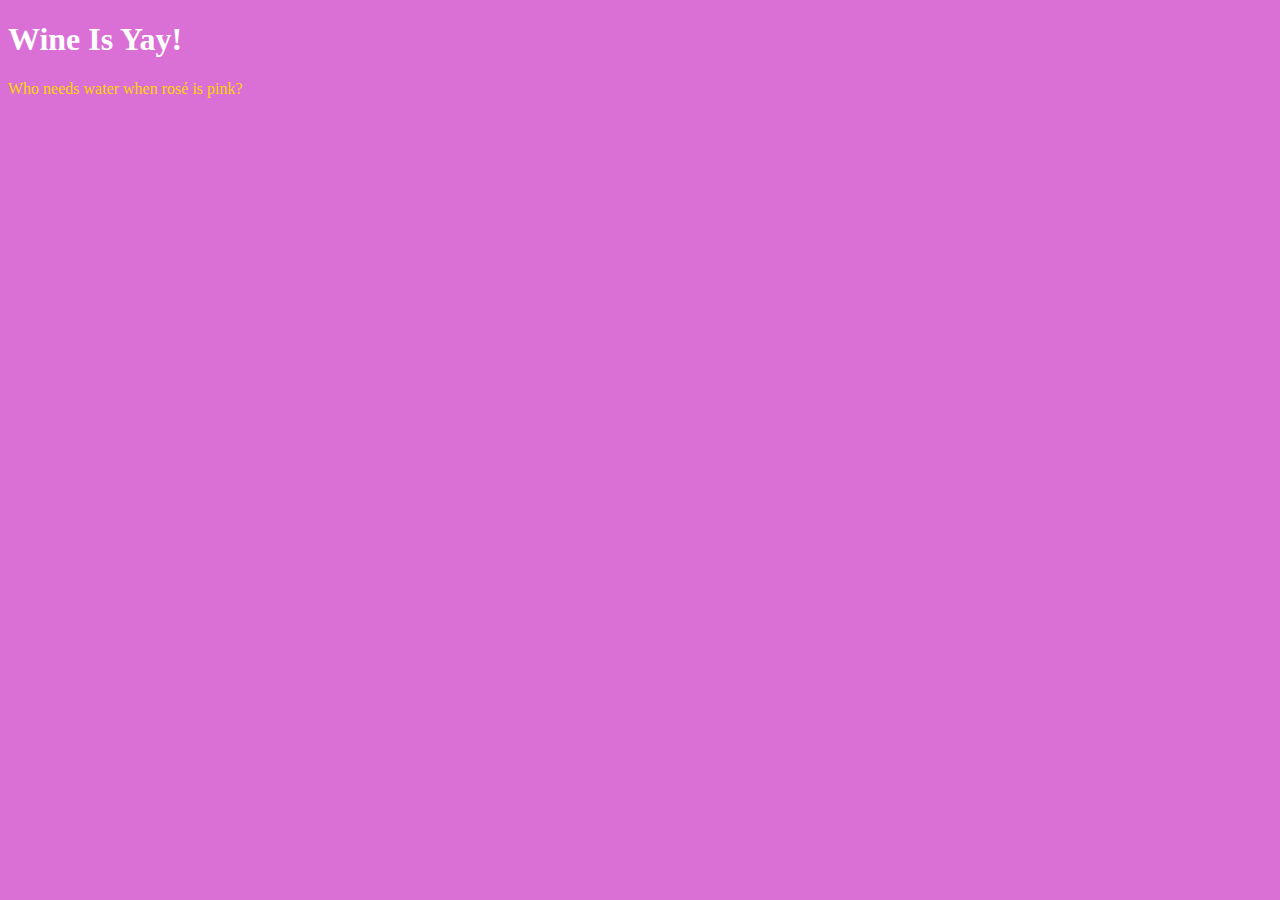
<file: unit_1/index.html>
<!DOCTYPE html>
<html>
<head>
	<link rel="stylesheet" type="text/css" href="css/style.css">
	<title>Total Wine-O</title>
</head>
<body>
	<h1>Wine Is Yay!</h1>
	<p>Who needs water when rosé is pink?</p>

</body>
</html>
</file>
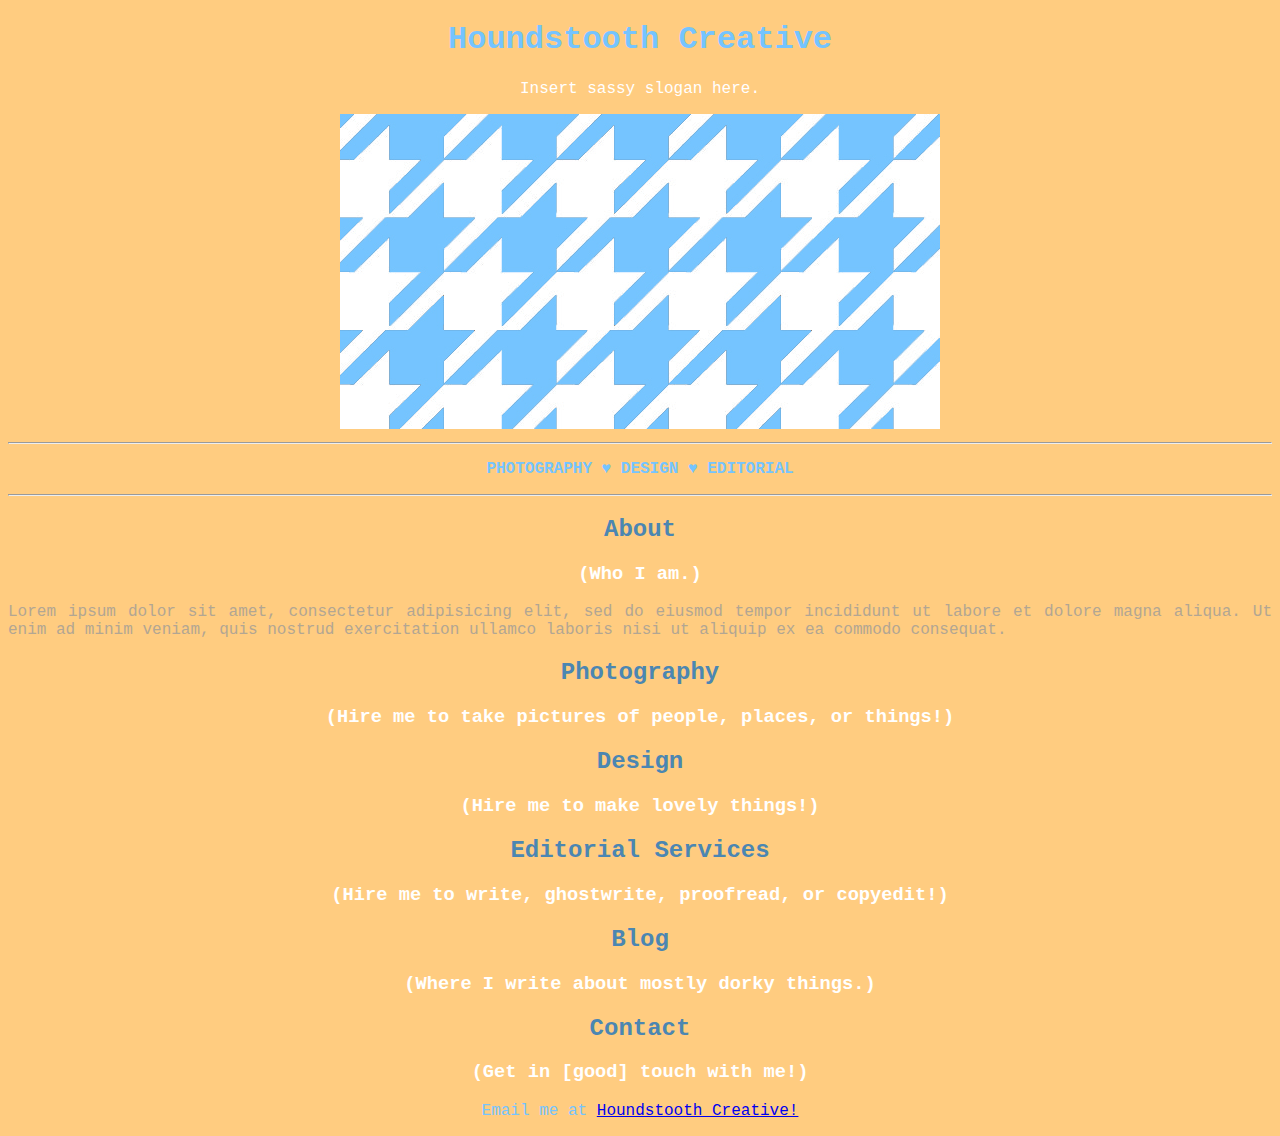
<file: unit_3/index.html>
<!DOCTYPE html>
<html>
<head>
	<link rel="stylesheet" type="text/css" href="css/style.css">
	<title>Houndstooth Creative</title>
</head>
<body>
	
	<h1>Houndstooth Creative</h1>
	<p id="slogan">Insert sassy slogan here.</p>
	<center> <img src="images/htoof.jpg" alt="All the houndstooth" title="ALL THE HOUNDSTOOTH"> </center>
	<hr class="lines">
	<p id="things">Photography &hearts; Design &hearts; Editorial</p>
	<hr class="lines">

	<h2>About</h2>
	<h3>(Who I am.)</h3>
	<p id="about">Lorem ipsum dolor sit amet, consectetur adipisicing elit, sed do eiusmod tempor incididunt ut labore et dolore magna aliqua. Ut enim ad minim veniam, quis nostrud exercitation ullamco laboris nisi ut aliquip ex ea commodo consequat.</p>

	<h2>Photography</h2>
	<h3>(Hire me to take pictures of people, places, or things!)</h3>

	<h2>Design</h2>
	<h3>(Hire me to make lovely things!)</h3>

	<h2>Editorial Services</h2>
	<h3>(Hire me to write, ghostwrite, proofread, or copyedit!)</h3>

	<h2>Blog</h2>
	<h3>(Where I write about mostly dorky things.)</h3>

	<h2>Contact</h2>
	<h3>(Get in [good] touch with me!)</h3>
	<p id="contact">Email me at
	<a href="mailto:houndstooth.creative@gmail.com?Subject=Client,%20Ahoy!">Houndstooth Creative!</a>
	</p>

</body>
</html>
</file>
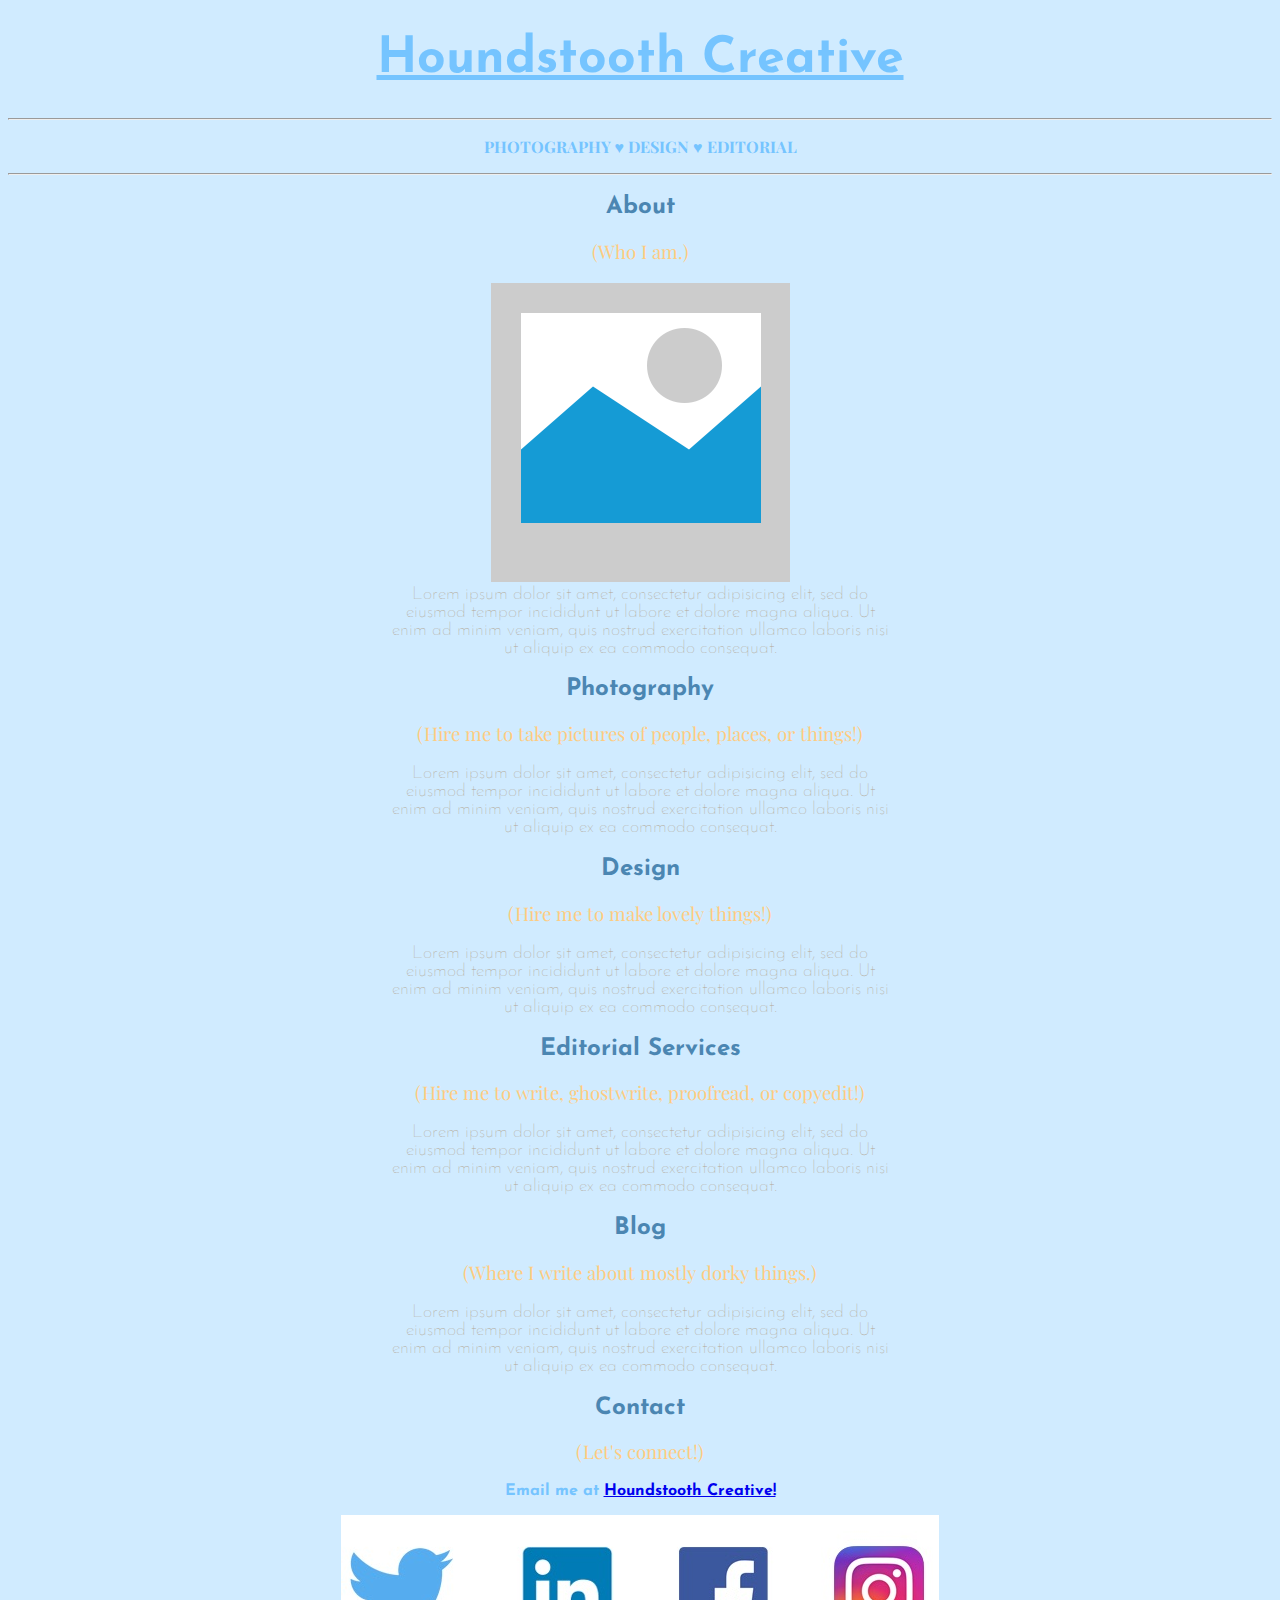
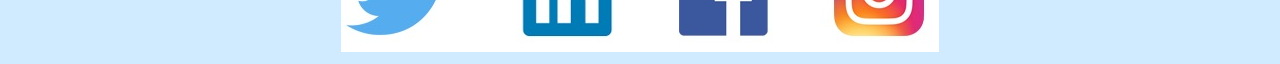
<file: unit_4/index.html>
<!DOCTYPE html>
<html>
<head>
	<link rel="stylesheet" type="text/css" href="css/style.css">
	<title>Houndstooth Creative</title>
</head>
<body>
	
	<h1>Houndstooth Creative</h1>
	<hr class="lines">
	<p id="things">Photography &hearts; Design &hearts; Editorial</p>
	<hr class="lines">

	<h2>About</h2>
	<h3>(Who I am.)</h3>
	<center> <img src="images/placeholder.png" alt="It's me!" title="It's still me."> </center>
	<p class="info">Lorem ipsum dolor sit amet, consectetur adipisicing elit, sed do eiusmod tempor incididunt ut labore et dolore magna aliqua. Ut enim ad minim veniam, quis nostrud exercitation ullamco laboris nisi ut aliquip ex ea commodo consequat.</p>

	<h2>Photography</h2>
	<h3>(Hire me to take pictures of people, places, or things!)</h3>
	<p class="info">Lorem ipsum dolor sit amet, consectetur adipisicing elit, sed do eiusmod tempor incididunt ut labore et dolore magna aliqua. Ut enim ad minim veniam, quis nostrud exercitation ullamco laboris nisi ut aliquip ex ea commodo consequat.</p>

	<h2>Design</h2>
	<h3>(Hire me to make lovely things!)</h3>
	<p class="info">Lorem ipsum dolor sit amet, consectetur adipisicing elit, sed do eiusmod tempor incididunt ut labore et dolore magna aliqua. Ut enim ad minim veniam, quis nostrud exercitation ullamco laboris nisi ut aliquip ex ea commodo consequat.</p>

	<h2>Editorial Services</h2>
	<h3>(Hire me to write, ghostwrite, proofread, or copyedit!)</h3>
	<p class="info">Lorem ipsum dolor sit amet, consectetur adipisicing elit, sed do eiusmod tempor incididunt ut labore et dolore magna aliqua. Ut enim ad minim veniam, quis nostrud exercitation ullamco laboris nisi ut aliquip ex ea commodo consequat.</p>

	<h2>Blog</h2>
	<h3>(Where I write about mostly dorky things.)</h3>
	<p class="info">Lorem ipsum dolor sit amet, consectetur adipisicing elit, sed do eiusmod tempor incididunt ut labore et dolore magna aliqua. Ut enim ad minim veniam, quis nostrud exercitation ullamco laboris nisi ut aliquip ex ea commodo consequat.</p>

	<h2>Contact</h2>
	<h3>(Let's connect!)</h3>
	<p id="contact">Email me at
	<a href="mailto:houndstooth.creative@gmail.com?Subject=Client,%20Ahoy!">Houndstooth Creative!</a>
	</p>

	<center> <img src="images/social.jpg" alt="All the social media!" title="All the social media."> </center>

</body>
</html>
</file>
<file: unit_1/css/style.css>
body {
	background-color: orchid;
}

h1 {
	color: white;
}

p	{
	color: gold;
}
</file>
<file: unit_3/css/style.css>
body {
	background-color: #FFCC80;
	font-family: "Courier New";
}

p {
	color: #4B86B2;
}

h1 {
	text-align: center;
	color: #75C4FF;
	font: "Courier New";
}

h2 {
	text-align: center;
	color: #4B86B2
}

h3 {
	text-align: center;
	color: #FFFFFF;
}

#slogan {
	text-align: center;
	color: #FFFFFF;
}

#things {
	text-align: center;
	color: #75C4FF;
	text-transform: uppercase;
	font-weight: bold;
}

.lines {
	color: #75C4FF;
}

#contact {
	color: #75C4FF;
	text-align: center;
}

#about {
	text-align: justify;
	color: #B2A693;
}
</file>
<file: unit_4/css/style.css>
@import url('https://fonts.googleapis.com/css?family=Josefin+Sans:400,700,700i|Playfair+Display:400,700');

body {
	background-color: #D0EBFF;
	text-align: center;
	font-family: 'Josefin Sans';
	background-image: url("http://i.imgur.com/VLD5ygj.jpg");
	background-size: contain;
	background-repeat: no-repeat;
	background-position: center center;
	background-attachment: fixed;
}

p {
	color: #4B86B2;
	font-family: 'Josefin Sans', sans-serif;
	font-weight: bolder;
	text-align: center;
}

h1 {
	text-align: center;
	color: #75C4FF;
	font-family: 'Josefin Sans', sans-serif;
	font-weight: bolder;
	text-decoration: underline;
	font-size: 50px;
}

h2 {
	text-align: center;
	color: #4B86B2;
	font-family: 'Josefin Sans', sans-serif;
}

h3 {
	text-align: center;
	color: #FFCC80;
	font-family: 'Playfair Display', serif;
	font-weight: lighter;
}

#things {
	text-align: center;
	color: #75C4FF;
	text-transform: uppercase;
	font-weight: bold;
	font-family: 'Playfair Display', serif;
}

.lines {
	color: #75C4FF;
}

#contact {
	color: #75C4FF;
	text-align: center;
}

.info {
	font-family: 'Josefin Sans';
	text-align: center;
	font-weight: lighter;
	color: #B2A693;
	font-size: 18px;
	width: 500px;
	margin: 0 auto;
}
</file>
